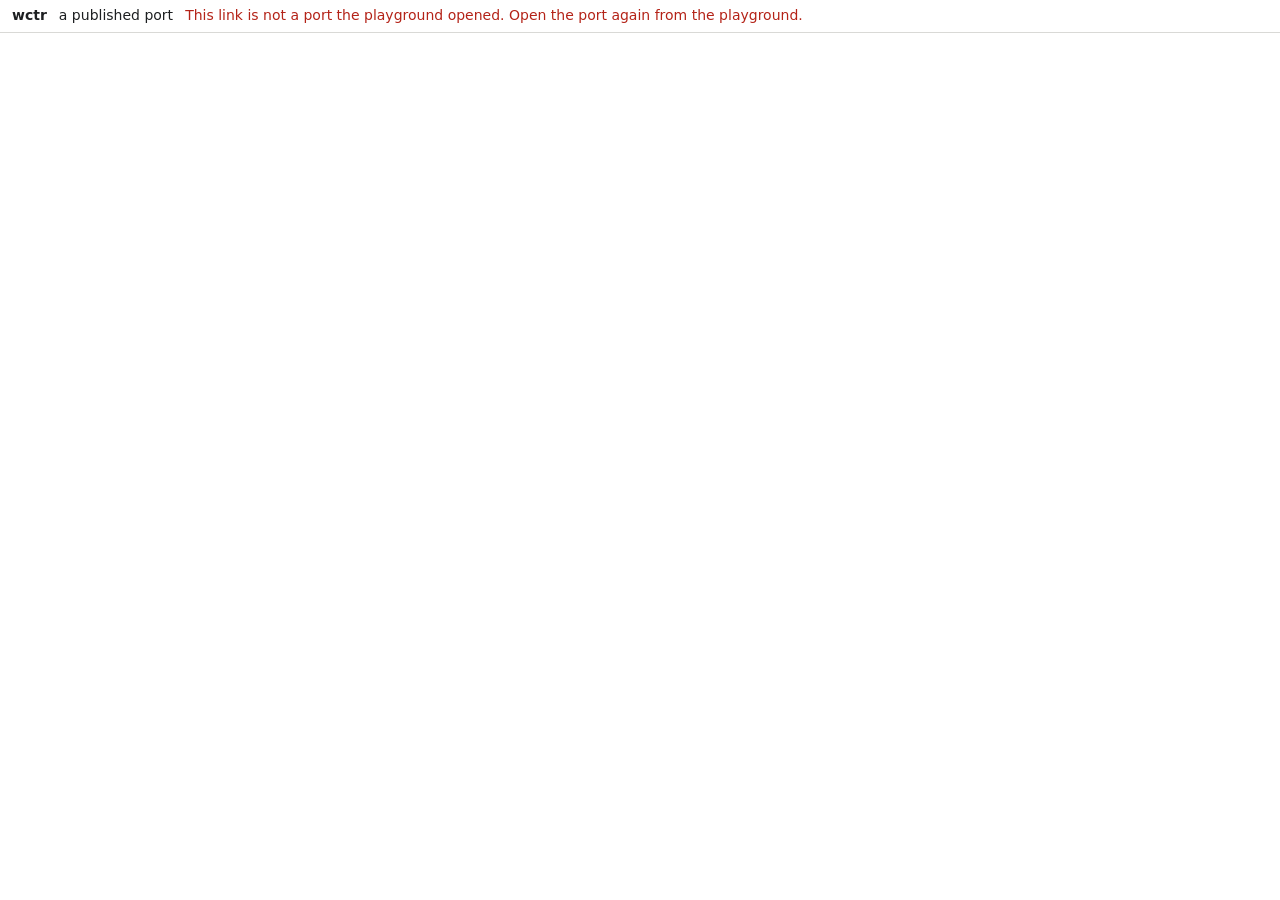
<file: web/view.html>
<!doctype html>
<html lang="en">
<head>
<meta charset="utf-8">
<meta name="viewport" content="width=device-width, initial-scale=1">
<!-- The service worker sends this as a header too, with frame-ancestors 'none' (a meta cannot). -->
<meta http-equiv="Content-Security-Policy" content="default-src 'none'; script-src 'self'; style-src 'self'; img-src 'self' data:; frame-src https://go-wasmcontainers-usercontent.github.io http://localhost:* http://127.0.0.1:*; object-src 'none'; base-uri 'none'; form-action 'none'">
<meta name="referrer" content="no-referrer">
<title>wctr: a container's port</title>
<link rel="stylesheet" href="view.css">
</head>
<body>
<header><strong>wctr</strong> <span id="what">a published port</span> <span id="status" role="status">connecting…</span></header>
<main id="main"></main>
<noscript>This tab shows a container's web pages and needs JavaScript.</noscript>
<script src="view.js"></script>
</body>
</html>
</file>
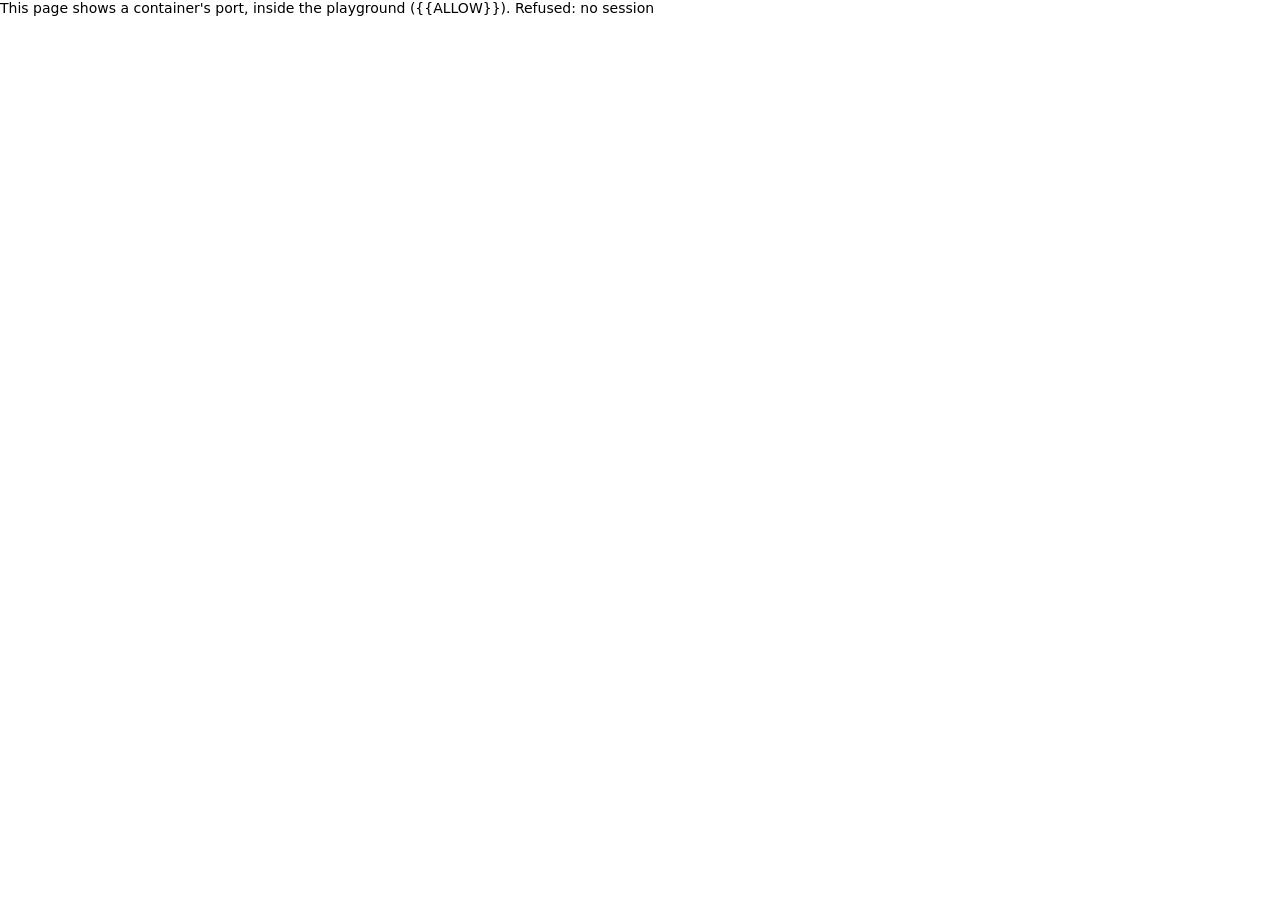
<file: internal/usercontent/assets/shell.html>
<!doctype html>
<html lang="en">
<head>
<meta charset="utf-8">
<meta http-equiv="Content-Security-Policy" content="default-src 'none'; script-src 'self'; style-src 'unsafe-inline'; frame-src 'self'; base-uri 'none'; form-action 'none'">
<meta name="referrer" content="no-referrer">
<title>Container port</title>
<style>html,body{margin:0;height:100%;font:14px system-ui,sans-serif}iframe{border:0;width:100%;height:100%;display:block}</style>
<script src="shell.js" defer></script>
</head>
<body></body>
</html>
</file>
<file: web/view.css>
html, body { margin: 0; height: 100%; }
body { display: flex; flex-direction: column; font: 14px/1.4 system-ui, sans-serif; background: #fff; color: #1d1f21; }
header { padding: 6px 12px; border-bottom: 1px solid #d9d9d6; display: flex; gap: 12px; align-items: baseline; flex-wrap: wrap; }
#status { color: #5f6368; }
#status.error { color: #b42318; }
main { flex: 1; min-height: 0; }
main iframe { display: block; width: 100%; height: 100%; border: 0; }
@media (prefers-color-scheme: dark) {
  body { background: #15171a; color: #e6e6e3; }
  header { border-color: #34373c; }
  #status { color: #9aa0a6; }
  #status.error { color: #ff8a80; }
}
</file>
